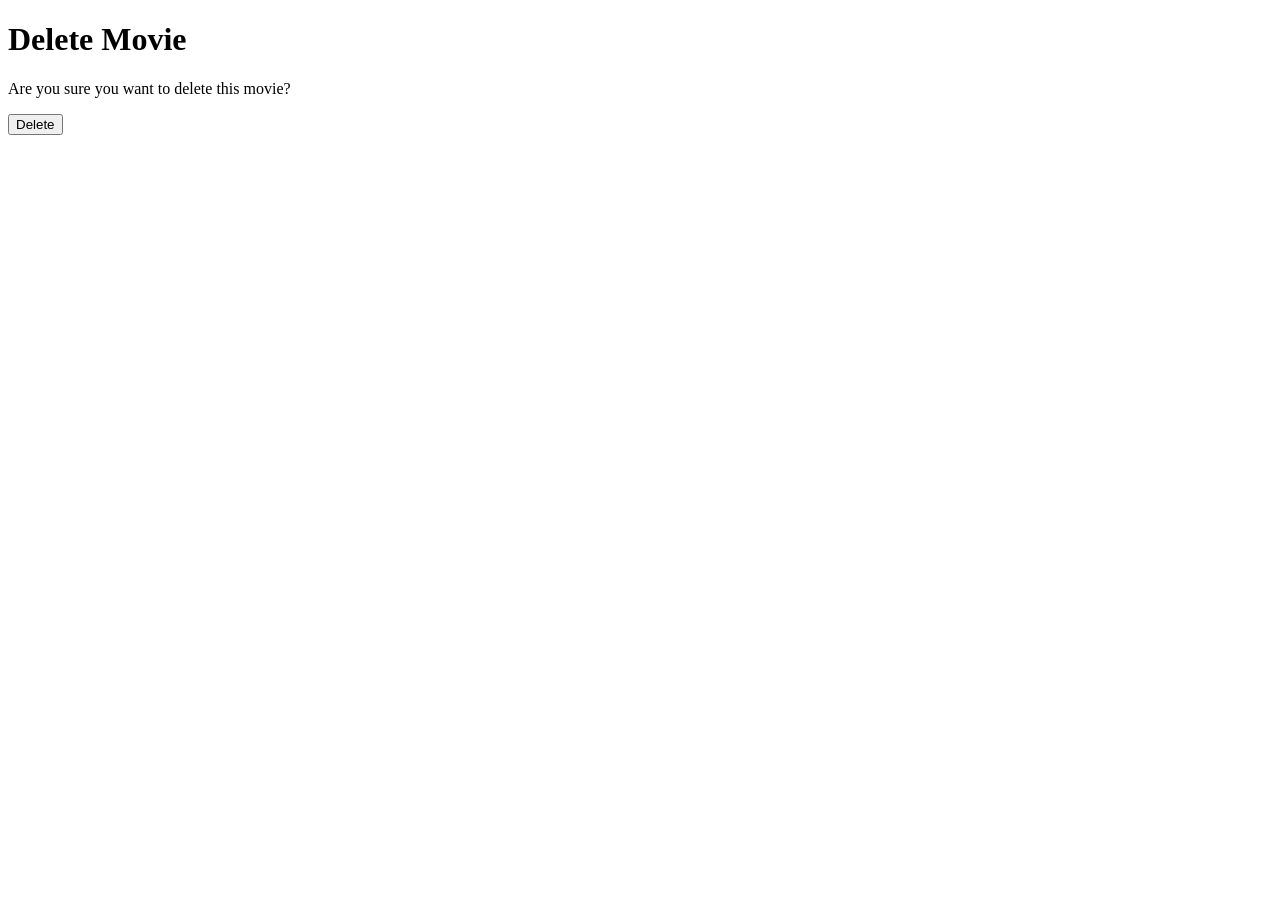
<file: templates/delete_movie.html>
<!DOCTYPE html>
<html>
<head>
    <title>Delete Movie - MovieWeb App</title>
</head>
<body>
    <h1>Delete Movie</h1>
    <p>Are you sure you want to delete this movie?</p>
    <form method="POST" action="{{ url_for('delete_movie', user_id=user_id, imdbid=movie['imdbID'] }}">
        <input type="submit" value="Delete">
    </form>
</body>
</html>
</file>
